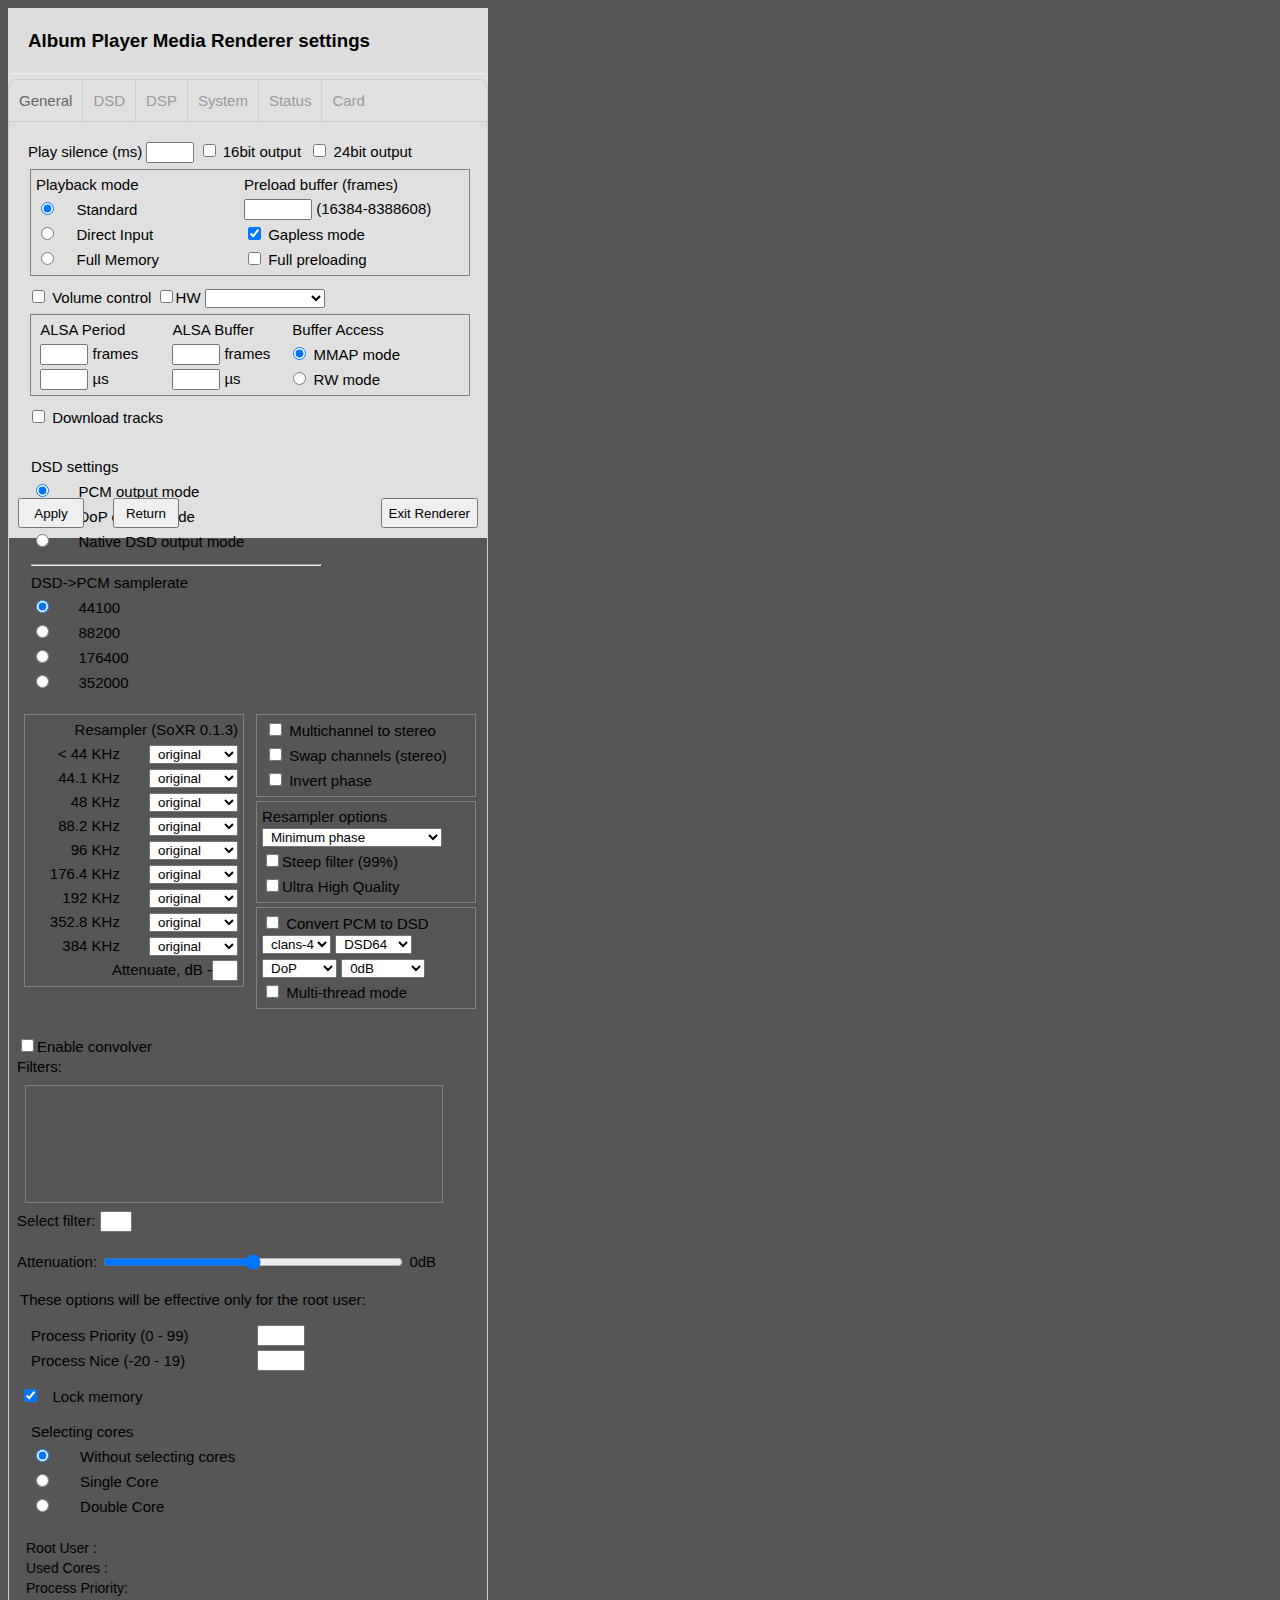
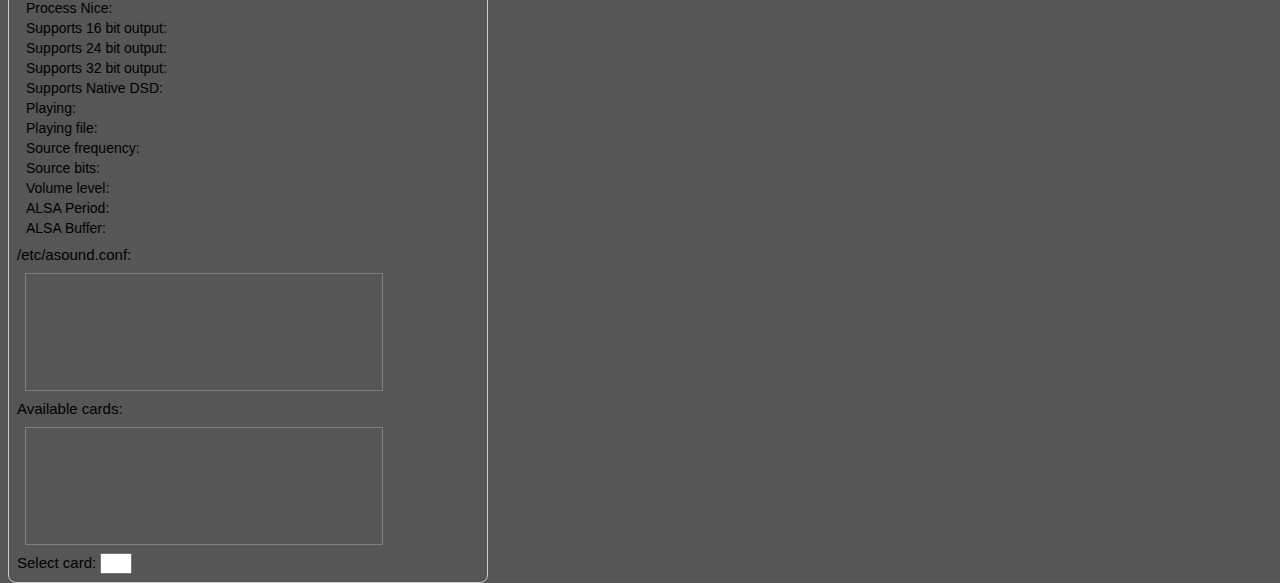
<file: package/aprenderer/aprenderer/renderer.html>
﻿<!DOCTYPE html>
<html lang="en">
<head>
<link rel="stylesheet" href="renderer.css">
<script src="zepto.min.js"></script>
<script src="renderer.js"></script>
<meta charset="utf-8">
<meta name="viewport" content="width=device-width, initial-scale=1.0">
<title>APlayer Media Renderer 2.10</title>
</head>
<body>
<div id="config_body" style="width:480px;height:530px">
<div class="wrapper">
  <div id="header">
    <h3>
      Album Player Media Renderer settings
    </h3>
  </div>
  <div id="tabs">    
    <ul class="tabs">
      <li class="tab active"><a href="#general" class="active">General</a></li>
      <li class="tab"><a href="#decoder">DSD</a></li>
      <li class="tab"><a href="#dsp">DSP</a></li>
      <li class="tab" style="display:none" id="convtab"><a href="#conv">Convolver</a></li>
      <li class="tab"><a href="#system">System</a></li>
      <li class="tab"><a href="#status">Status</a></li>
      <li class="tab"><a href="#card">Card</a></li>
    </ul>
    <div class="tabs-content">
<div id="general">        
<table class="conf_section">
  <tr><td>Play silence (ms) <input id="silence" class="val" type="text"> <span id="td16"><input id="check_16bit" type="checkbox"> 16bit output</span>&nbsp;&nbsp;<span id="td24"><input id="check_24bit" type="checkbox"> 24bit output</span></td></tr>
  <tr><td>
    <table class="conf_section3">
    <tr><td colspan=2 style="width:180px">Playback mode</td><td style="width:20px">&nbsp;</td><td colspan="2">Preload buffer (frames)</td></tr>
    <tr><td><input id="radio_st" type="radio" name="pm" checked></td><td>Standard</td><td>&nbsp;</td><td colspan="2"><input id="std_buffer" type="text" class="val2"> (16384-8388608)</td></tr>
    <tr><td><input id="radio_di" type="radio" name="pm"></td><td>Direct Input</td><td>&nbsp;</td><td colspan="2"><input id="check_gapless" type="checkbox" checked> Gapless mode</td></tr>
    <tr><td><input  id="radio_fm" type="radio" name="pm"></td><td>Full Memory</td><td>&nbsp;</td><td colspan="2"><input  id="check_preload" type="checkbox"> Full preloading</td></tr>
    </table>
    </td></tr>
    <tr><td><input id="check_volume" type="checkbox"> <label for="check_volume">Volume control</label> <input id="hwvolume" type="checkbox"><label id="lhw" for="hwvolume">HW </label><select id="hwlist" style="width:120px"/></td></tr>
    <tr><td>
    <table class="conf_section3">
      <tr><td colspan=2 style="width:120px">&nbsp;ALSA Period</td><td colspan=3 style="width:120px"> &nbsp;&nbsp;&nbsp;ALSA Buffer</td><td colspan=2 style="width:140px"> &nbsp;&nbsp;Buffer Access</td></tr>
      <tr><td></td><td><input id="pframes" class="val" type="text"> frames</td><td>&nbsp;</td><td></td><td><input  id="bframes" class="val" type="text"> frames &nbsp;</td><td></td><td><input  id="mmap" name="mmap" type="radio" checked> MMAP mode</td></tr>
      <tr><td></td><td><input id="pmks" class="val" type="text"> µs</td><td>&nbsp;</td><td></td><td><input id="bmks" class="val" type="text"> µs &nbsp;</td><td></td><td><input  id="rw" name="mmap" type="radio"> RW mode</td></tr>
    </table>
    </td></tr>
    <tr><td><input id="check_down" type="checkbox"> Download tracks</td></tr>
    <tr><td><span id="server_info"></span></td></tr>  
  </table>
</div>
<div id="decoder">
  <table style="width:480px">
    <tr><td><table class="conf_section">
    <tr><td colspan=3 style="width:200">DSD settings</td></tr>
    <tr><td><input id="radio_pcm" type="radio" name="dsd" checked></td><td style="width:8px">&nbsp;</td><td>PCM output mode</td></tr>
    <tr><td><input  id="radio_dop" type="radio" name="dsd"></td><td>&nbsp;</td><td>DoP output mode</td></tr>    
    <tr><td><input  id="radio_dsd" type="radio" name="dsd"></td><td>&nbsp;</td><td><label id="ndsd">Native DSD output mode</label></td></tr>  
    <tr><td colspan=3 style="width:200"><hr>DSD->PCM samplerate</td></tr>
    <tr><td><input  id="radio_44" type="radio" name="pcm" checked></td><td>&nbsp;</td><td>44100</td></tr>
    <tr><td><input  id="radio_88" type="radio" name="pcm"></td><td>&nbsp;</td><td>88200</td></tr>
    <tr><td><input  id="radio_176" type="radio" name="pcm"></td><td>&nbsp;</td><td>176400</td></tr>
    <tr><td><input  id="radio_352" type="radio" name="pcm"></td><td>&nbsp;</td><td>352000</td></tr>
  </table></td></tr>
   </table>
</div>
<div id="dsp">
  <table style="width:220px">
    <tr valign="top"><td><table class="conf_section2">
    <tr><td colspan=3>Resampler (SoXR 0.1.3)</td></tr>
    <tr><td colspan=2>
      <span>&lt; 44 KHz</span>
      </td><td><select id="res_bf44"> 
        <option value="0">original</option>
        <option value="1">44.1 KHz</option>
        <option value="2">48 KHz</option>
        <option value="3">88.2 KHz</option>
        <option value="4">96 KHz</option>
        <option value="5">176.4 KHz</option>
        <option value="6">192 KHz</option>
        <option value="7">352.8 KHz</option>
        <option value="8">384 KHz</option>
        <option value="9">705.6 KHz</option>
        <option value="10">768 KHz</option>
        </select></td></tr>
      <tr><td colspan=2>
          <span>44.1 KHz</span>
          </td><td><select id="res44"> 
            <option value="0">original</option>
            <option value="2">48 KHz</option>
            <option value="3">88.2 KHz</option>
            <option value="4">96 KHz</option>
            <option value="5">176.4 KHz</option>
            <option value="6">192 KHz</option>
            <option value="7">352.8 KHz</option>
            <option value="8">384 KHz</option>
            <option value="9">705.6 KHz</option>
            <option value="10">768 KHz</option>
            </select></td></tr>
    <tr><td colspan=2>
    <span>48 KHz</span>
    </td><td><select id="res48"> 
      <option value="0">original</option>
      <option value="1">44.1 KHz</option>
      <option value="3">88.2 KHz</option>
      <option value="4">96 KHz</option>
      <option value="5">176.4 KHz</option>
      <option value="6">192 KHz</option>
      <option value="7">352.8 KHz</option>
      <option value="8">384 KHz</option>
      <option value="9">705.6 KHz</option>
      <option value="10">768 KHz</option>
      </select></td></tr>
      <tr><td colspan=2>
        <span>88.2 KHz</span>
        </td><td><select id="res88"> 
          <option value="0">original</option>
          <option value="1">44.1 KHz</option>
          <option value="2">48 KHz</option>
          <option value="4">96 KHz</option>
          <option value="5">176.4 KHz</option>
          <option value="6">192 KHz</option>
          <option value="7">352.8 KHz</option>
          <option value="8">384 KHz</option>
          <option value="9">705.6 KHz</option>
          <option value="10">768 KHz</option>
          </select></td></tr>
          <tr><td colspan=2>
            <span>96 KHz</span>
            </td><td><select id="res96"> 
              <option value="0">original</option>
              <option value="1">44.1 KHz</option>
              <option value="2">48 KHz</option>
              <option value="3">88.2 KHz</option>
              <option value="5">176.4 KHz</option>
              <option value="6">192 KHz</option>
              <option value="7">352.8 KHz</option>
              <option value="8">384 KHz</option>
              <option value="9">705.6 KHz</option>
              <option value="10">768 KHz</option>
              </select></td></tr>
              <tr><td colspan=2>
                <span>176.4 KHz</span>
                </td><td><select id="res176"> 
                  <option value="0">original</option>
                  <option value="1">44.1 KHz</option>
                  <option value="2">48 KHz</option>
                  <option value="3">88.2 KHz</option>
                  <option value="4">96 KHz</option>
                  <option value="6">192 KHz</option>
                  <option value="7">352.8 KHz</option>
                  <option value="8">384 KHz</option>
                  <option value="9">705.6 KHz</option>
                  <option value="10">768 KHz</option>
                  </select></td></tr>
                  <tr><td colspan=2>
                    <span>192 KHz</span>
                    </td><td><select id="res192"> 
                      <option value="0">original</option>
                      <option value="1">44.1 KHz</option>
                      <option value="2">48 KHz</option>
                      <option value="3">88.2 KHz</option>
                      <option value="4">96 KHz</option>
                      <option value="5">176.4 KHz</option>
                      <option value="7">352.8 KHz</option>
                      <option value="8">384 KHz</option>
                      <option value="9">705.6 KHz</option>
                      <option value="10">768 KHz</option>
                      </select></td></tr>
                      <tr><td colspan=2>
                        <span>352.8 KHz</span>
                        </td><td><select id="res352"> 
                          <option value="0">original&nbsp;&nbsp;&nbsp;&nbsp;</option>
                          <option value="1">44.1 KHz</option>
                          <option value="2">48 KHz</option>
                          <option value="3">88.2 KHz</option>
                          <option value="4">96 KHz</option>
                          <option value="5">176.4 KHz</option>
                          <option value="6">192 KHz</option>
                          <option value="8">384 KHz</option>
                          <option value="9">705.6 KHz</option>
                          <option value="10">768 KHz</option>
                          </select></td></tr>
                          <tr><td colspan=2>
                            <span>384 KHz</span>
                            </td><td><select id="res384"> 
                              <option value="0">original</option>
                              <option value="1">44.1 KHz</option>
                              <option value="2">48 KHz</option>
                              <option value="3">88.2 KHz</option>
                              <option value="4">96 KHz</option>
                              <option value="5">176.4 KHz</option>
                              <option value="6">192 KHz</option>
                              <option value="7">352.8 KHz</option>
                              <option value="9">705.6 KHz</option>
                              <option value="10">768 KHz</option>
                              </select></td></tr>
                              <tr><td colspan=3>Attenuate, dB -<input type="text" id="att" style="width:18px"></td></tr>
            </table></td>
            <td>
                <table class="conf_section2">
                    <tr><td valign="top"><input id="check_multi" type="checkbox"></td><td align="left" colspan=2>
                        <span>Multichannel to stereo</span><br>
                        </td>
                    </tr>      
                    <tr><td valign="top"><input id="check_swap" type="checkbox"></td><td align="left" colspan=2>
                         <span>Swap channels (stereo)</span><br>
                        </td>
                    </tr> 
                    <tr><td valign="top"><input id="check_phase" type="checkbox"></td><td align="left" colspan=2>
                        <span>Invert phase</span></td></tr></table>
                        <table class="conf_section2">
                  <tr style="text-align:left"><td colspan=2> Resampler options<br><select id="soxr_phase" style="width:180px">                                    
                    <option value="0">Minimum phase</option>
                    <option value="1">Intermediate phase</option>
                    <option value="2">Linear phase</option></select></td></tr>
                   <tr style="text-align:left"><td colspan="2"><input id="soxr_filter" type="checkbox">Steep filter (99%)</td></tr>
                   <tr style="text-align:left"><td colspan="2"><input id="soxr_quality" type="checkbox">Ultra High Quality</td></tr></table>
              <table class="conf_section2">
                <tr style="text-align:left"><td colspan="2"><input id="enable_dsd" type="checkbox"> Convert PCM to DSD<br>
                  <select id="dsd_filter">
                    <option  value="0">clans-4</option>
                    <option  value="1">clans-5</option>
                    <option  value="2">clans-6</option>
                    <option  value="3">clans-7</option>
                    <option  value="4">clans-8</option>
                    <option  value="5">sdm-4</option>
                    <option  value="6">sdm-5</option>
                    <option  value="7">sdm-6</option>
                    <option  value="8">sdm-7</option>
                    <option  value="9">sdm-8</option>
                  </select> <select id="dsd_rate">
                    <option  value="0">DSD64</option>
                    <option  value="1">DSD128</option>
                    <option  value="2">DSD256</option>            
                  </select></td></tr>
                 <tr style="text-align:left"><td colspan="2">
                  <select id="dsd_output">
                   <option  value="0">DoP&nbsp;&nbsp;&nbsp;&nbsp;&nbsp;&nbsp;</option>
                   <option  id="sdm_n"  value="1">Native</option>        
                </select> <select id="dsd_level">
                    <option  value="0">0dB&nbsp;&nbsp;&nbsp;&nbsp;&nbsp;&nbsp;&nbsp;&nbsp;&nbsp;</option>
                    <option  value="1">-6dB</option>              
                  </select></td></tr>
                 <tr style="text-align:left"><td colspan="2"><input id="dsd_multithread" type="checkbox"> Multi-thread mode</td></tr>                
            </table>
            </td></tr>
   </table>
</div>
   <div id="conv"><br>    
    <input id="conv_en" type="checkbox"><label for="conv_en" >Enable convolver</label><br>
    <span>Filters:</span>
    <p id="filters" style="padding:8px;border:1px solid gray;width:400px;height:100px;overflow-y:auto;margin:8px"></p>
  Select filter:  <input type="text" id="FilterNum" style="width:24px"><br><br>  
  Attenuation: <input style="width:300px;height:10px" id="db" onchange="AttChange(this.value)" type="range" min="-60" max="60" step="0.5" list="tickmarks"> <span id="dbtx">0</span>dB<br>
<!--  <datalist id="tickmarks">
    <option value="-60" label="-60dB"><option value="-11"><option value="-10"><option value="-9"><option value="-8">
    <option value="-7"><option value="-6"><option value="-5"><option value="-4"><option value="-3"><option value="-2">
    <option value="-1"><option value="0" label="0dB"><option value="1"><option value="2"><option value="3"><option value="4">
    <option value="5"><option value="6"><option value="7"><option value="8"><option value="9"><option value="10">
    <option value="11"><option value="12"  label="12dB">
  </datalist>  
-->
  <p id="filtdesc"></p>
</div>
<div id="system">
  <table style="width:480px">
   <tr><td>These options will be effective only for the root user:</td></tr>
    <tr><td>
    <table class="conf_section">    
    <tr><td>Process Priority (0 - 99)</td><td style="width:8px">&nbsp;</td><td><input id="priority" type="text" class="val"></td></tr>
    <tr><td>Process Nice (-20 - 19)</td><td style="width:8px">&nbsp;</td><td><input id="nice" type="text" class="val"></td></tr>
    </table></td></tr>
    <tr><td><input id="check_memory" type="checkbox" checked> &nbsp; Lock memory</td></tr>
    <tr><td>
    <table class="conf_section">
    <tr><td colspan=3 style="width:200">Selecting cores</td></tr>
    <tr><td><input  id="cores0" type="radio" name="cores" checked></td><td>&nbsp;</td><td>Without selecting cores</td></tr>
    <tr><td><input  id="cores1" type="radio" name="cores"></td><td>&nbsp;</td><td>Single Core</td></tr>
    <tr><td><input  id="cores2" type="radio" name="cores"></td><td>&nbsp;</td><td>Double Core</td></tr>    
    </table></td></tr>
  </table>
</div>
<div id="status">
<table style="width:470px;text-align:left;margin:6px">
   <tr><td style="width:170px;">Root User :</td><td style="width:8px">&nbsp;</td><td id="stat_root"></td></tr>
   <tr><td>Used Cores :</td><td style="width:8px">&nbsp;</td><td id="stat_cores"></td></tr>
   <tr><td>Process Priority:</td><td style="width:8px">&nbsp;</td><td id="stat_prio"></td></tr>
   <tr><td>Process Nice:</td><td style="width:8px">&nbsp;</td><td id="stat_nice"></td></tr>
   <tr><td nowrap>Supports 16 bit output:</td><td style="width:8px">&nbsp;</td><td id="stat_16bit"></td></tr>
   <tr><td nowrap>Supports 24 bit output:</td><td style="width:8px">&nbsp;</td><td id="stat_24bit"></td></tr>
   <tr><td nowrap>Supports 32 bit output:</td><td style="width:8px">&nbsp;</td><td id="stat_32bit"></td></tr>
   <tr><td nowrap>Supports Native DSD:</td><td style="width:8px">&nbsp;</td><td id="stat_dsd"></td></tr> 
   <tr><td>Playing:</td><td style="width:8px">&nbsp;</td><td id="stat_play"></td></tr>
   <tr class="playing"><td>Playing file:</td><td style="width:8px">&nbsp;</td><td id="stat_play_file"></td></tr>
   <tr class="playing"><td>Source frequency:</td><td style="width:8px">&nbsp;</td><td id="stat_freq"></td></tr>  
   <tr class="playing"><td>Source bits:</td><td style="width:8px">&nbsp;</td><td id="stat_bps"></td></tr>
   <tr class="playing"><td>Volume level:</td><td style="width:8px">&nbsp;</td><td id="stat_vol"></td></tr> 
   <tr class="playing"><td>ALSA Period:</td><td style="width:8px">&nbsp;</td><td id="stat_period_size"></td></tr>
   <tr class="playing"><td>ALSA Buffer:</td><td style="width:8px">&nbsp;</td><td id="stat_buffer_size"></td></tr>
</table>   
</div>
<div id="card">    
  <span>/etc/asound.conf:</span>
  <p id="asound" style="padding:8px;border:1px solid gray;width:340px;height:100px;overflow-y:auto;margin:8px"></p>
<span>Available cards:</span>
  <p id="cards" style="padding:8px;border:1px solid gray;width:340px;height:100px;overflow-y:auto;margin:8px"></p>
Select card:  <input type="text" id="CardNum" style="width:24px">
</div>
</div>
</div>
</div>
<div style="vertical-align:bottom"><button class="confbutton" onclick="SaveConfig()">Apply</button>&nbsp;&nbsp;<button class="confbutton"  onclick="HideConfig()">Return</button>&nbsp;<span id="config_label"></span><button style="float:right;margin:10px;height:30px" onclick="ExitApp()">Exit Renderer</button></div>
</div>
</body>
</html>
</file>
<file: package/aprenderer/aprenderer/renderer.css>
body
{
  background-color : rgb(86, 86, 86);
}

#config_body 
{ 
 -webkit-transform-origin: 0 0;
 -o-transform-origin: 0 0;
 -ms-transform-origin: 0 0;
 -moz-transform-origin: 0 0;
 transform-origin: 0 0; 
 margin: 0; font-family: arial, verdana, sans-serif; background : rgb(224, 224, 224);
}

.confbutton 
 {
   width: 66px;
   height: 30px;
   margin: 10px;
 }

.val
{
    width:40px;
    text-align: right;
}

.val2
{
    width:60px;
    text-align: right;
}

.conf_section
{
/*    border: 1px solid gray;   */
    padding : 2px;
    text-align: left;
    margin:6px;
    width:300px
}

.conf_section2
{
    border: 1px solid gray;  
    padding : 2px;
    margin:4px;
    width:220px
}

.conf_section3
{
    border: 1px solid gray;  
    padding : 2px;
    text-align: left;
    margin:2px;
    width:440px;
    display: inline-block
}

label.disabled { color: #aaa; }
ul, li {margin: 0; padding: 0; list-style: none;}
a, a:hover {text-decoration: none;}
.wrapper {width: 480px; height: 480px; margin: 0}

#header {padding: 3px 0; margin-bottom: 5px; background: #ddd; border-bottom: 1px solid #eee}
#header h1 {padding-left: 20px; margin: 0;}
#header h1 a {color: #fff;}
#header h1 a:hover {color: #efefef;}

/* Tabs */
#tabs {border: 1px solid #ccc; border-radius: 8px}
#tabs .tabs {overflow: hidden; border-bottom: 1px solid #ccc}
#tabs .tabs li {float: left;}
#tabs .tabs li + li {border-left: 1px solid #ccc}
#tabs .tabs li a {display: block; padding: 10px; font-size: 15px; line-height: 21px; color: #999;}
#tabs .tabs li a.active,
#tabs .tabs li a:hover {color: #666;}

#tabs .tabs-content {padding: 8px; font-size: 15px; line-height: 20px;}

#config_label, h3 {margin-left: 20px;}

#status table tr {font-size: 14px;line-height:16px}

.playing {}

select {
  -webkit-appearance: listbox !important;
  padding-left: 4px;   
}

#dsp table
{
    text-align: right;    
}
</file>
